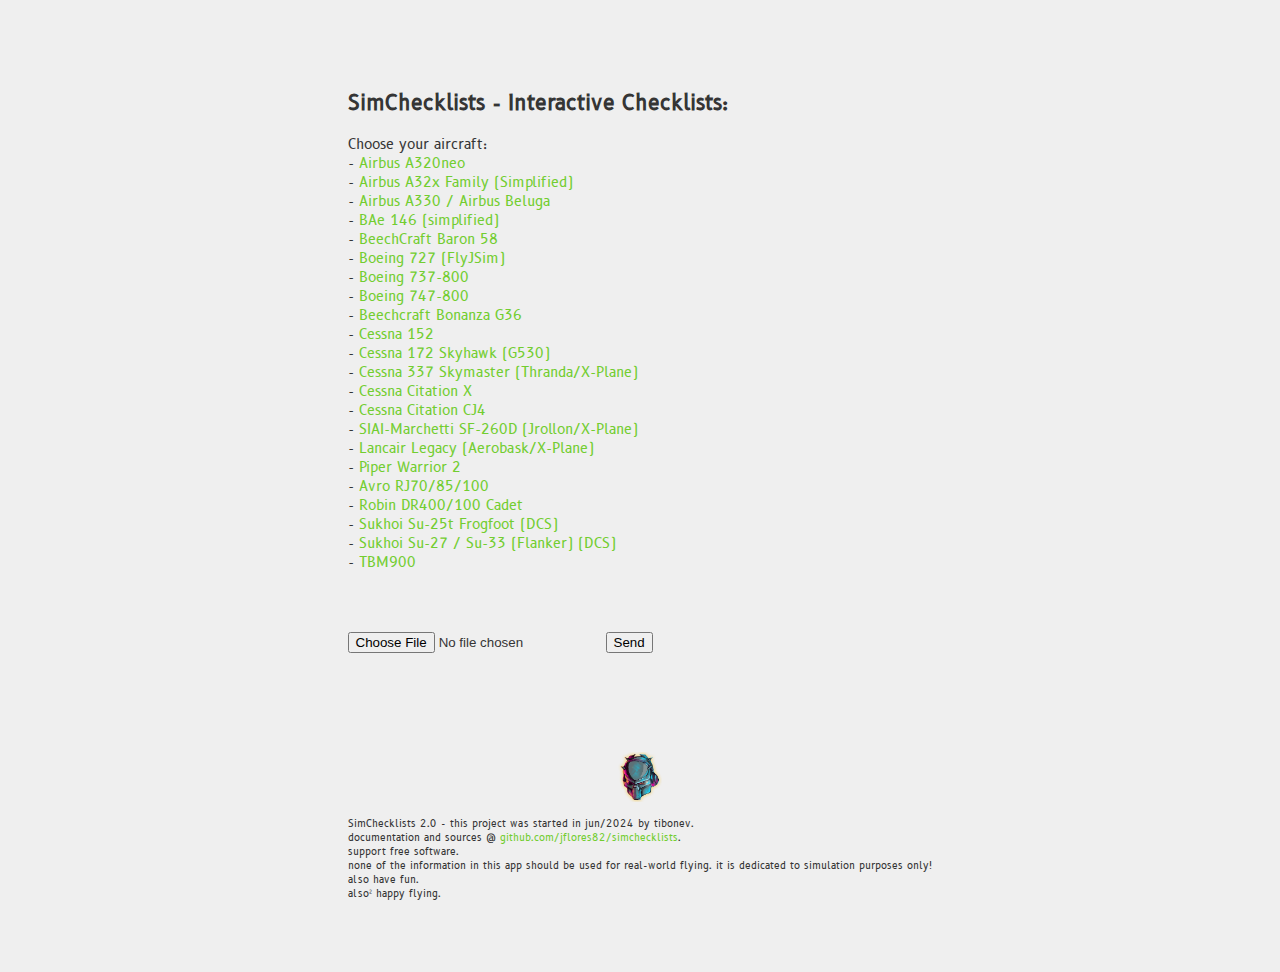
<file: index.html>
<!--
// SimChecklists - Interactive Checklist for Flight Sims //
// code @ github.com/jflores82/checklists/ //
-->
<!doctype html>
<html lang="en">

<head>
</head>

<body>
	<div class="main-container">
		<div class="content">
			<h2>
				<config param="title"></config> - Interactive Checklists:
			</h2>
			Choose your aircraft:<br>
			<div id="checklists"></div>
		</div>

		<div class="spacer"></div>

		<form action="uploaded.html" method="post" enctype="multipart/form-data">
			<input type="file" name="file" id="file">
			<input type="submit" name="submit" value="Send">
		</form>

		<include file="inc/_footer.html"></include>
	</div>
</body>

<script src="js/general.js"></script>
<script src="js/checks.js"></script>
<script>
	index_load();
	index_upload_load();
</script>

</html>
</file>
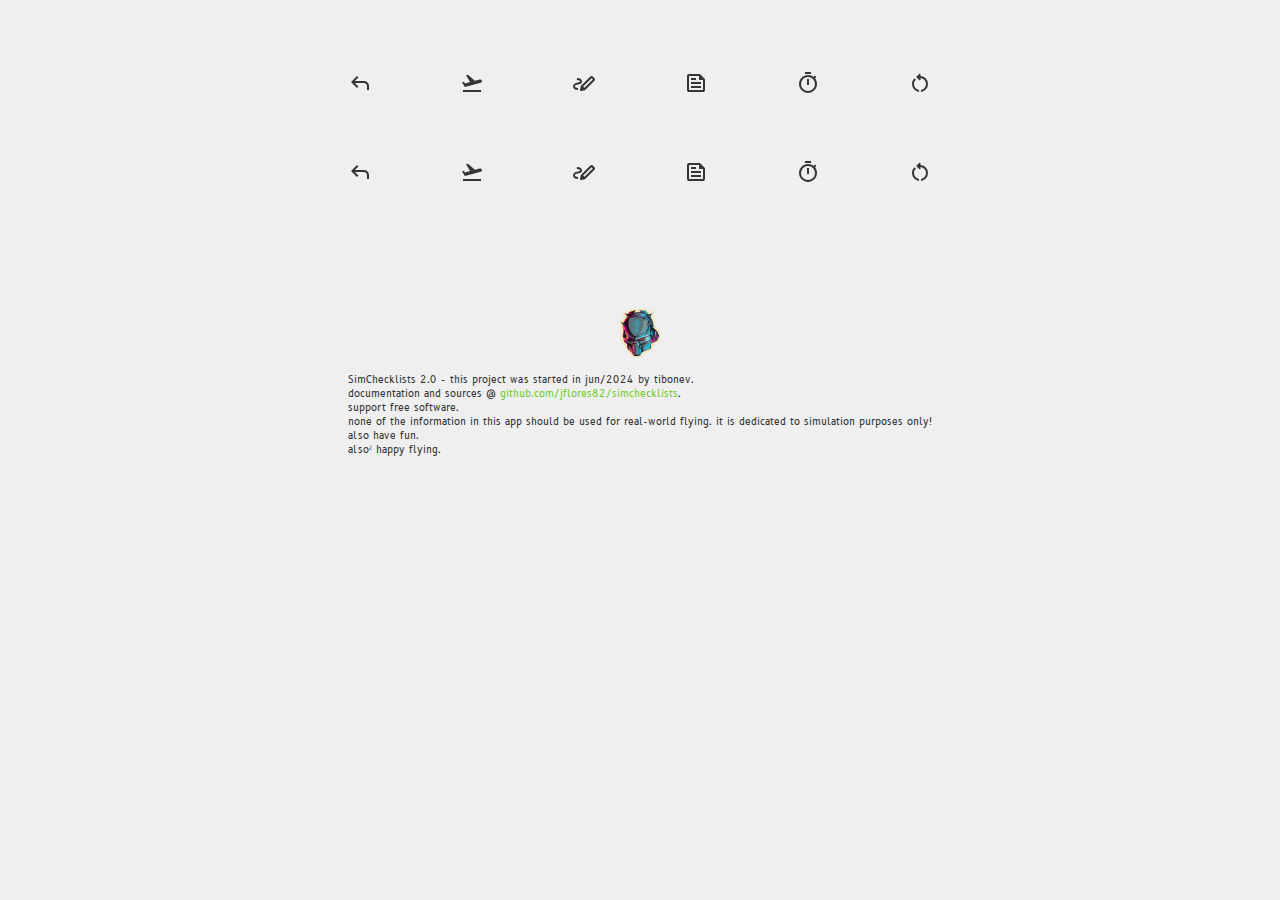
<file: uploaded.html>
<!--
// SimChecklists - Interactive Checklist for Flight Sims //
// code @ github.com/jflores82/checklists/ //
-->

<!doctype html>
<html lang="en">
	<head></head>
	<body>
		
		<include file="icao.html"></include>
		<include file="scratch.html"></include>
		<include file="writer.html"></include>
		<include file="chrono.html"></include>
			
		<div class="main-container">
			<include file="icons.html"></include>
			
			<div class="content" id="content"></div>	
			
			<div class="spacer"></div>
			
			<include file="icons.html"></include>
			
			<div class="spacer"></div>
			
			<include file="inc/_footer.html"></include>
		</div>
	</body>
	
	<script src="js/general.js"></script>
	<script src="js/upload.js"></script>
	<script src="js/checks.js"></script>
	<script src="js/icao.js"></script>
	<script src="js/scratchpad.js"></script>
	<script src="js/typepad.js"></script>
	<script src="js/chrono.js"></script>
	<script src="js/wakelock.js"></script>
	
	<script>
		const content = document.getElementById("content");
		upload_load();
	</script>
	
</html>
</file>
